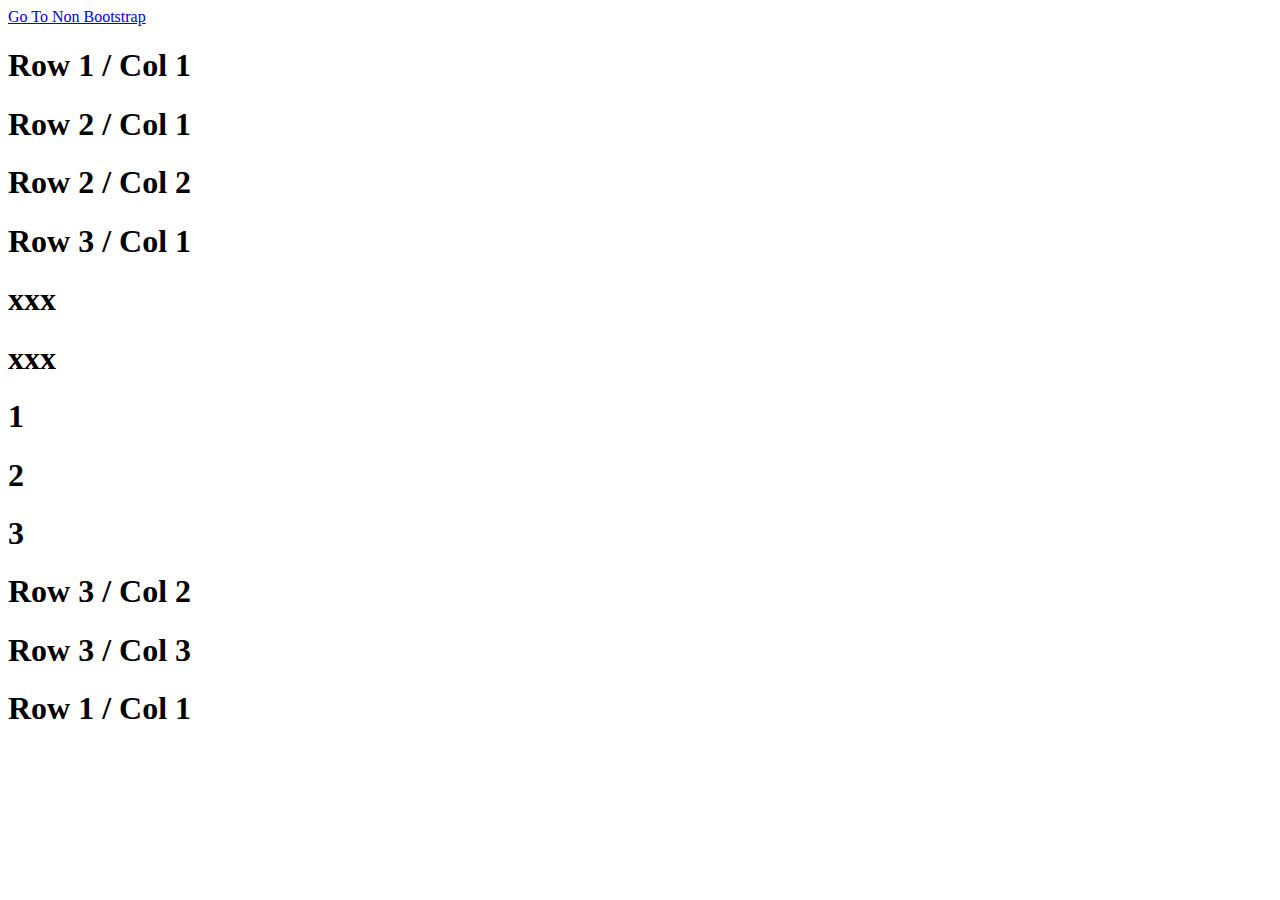
<file: grid.html>
<!DOCTYPE html>
<html lang="en">
<head>
    <meta charset="UTF-8">
    <meta http-equiv="X-UA-Compatible" content="IE=edge">
    <meta name="viewport" content="width=device-width, initial-scale=1.0">
    <title>Whisky Drop | Taste a new whisky every month</title>
    <link rel="stylesheet" href="https://cdn.jsdelivr.net/npm/bootstrap@4.6.2/dist/css/bootstrap.min.css" integrity="sha384-xOolHFLEh07PJGoPkLv1IbcEPTNtaed2xpHsD9ESMhqIYd0nLMwNLD69Npy4HI+N" crossorigin="anonymous">
    <script src="https://cdn.jsdelivr.net/npm/jquery@3.5.1/dist/jquery.slim.min.js" integrity="sha384-DfXdz2htPH0lsSSs5nCTpuj/zy4C+OGpamoFVy38MVBnE+IbbVYUew+OrCXaRkfj" crossorigin="anonymous"></script>
    <script src="https://cdn.jsdelivr.net/npm/popper.js@1.16.1/dist/umd/popper.min.js" integrity="sha384-9/reFTGAW83EW2RDu2S0VKaIzap3H66lZH81PoYlFhbGU+6BZp6G7niu735Sk7lN" crossorigin="anonymous"></script>
    <script src="https://cdn.jsdelivr.net/npm/bootstrap@4.6.2/dist/js/bootstrap.min.js" integrity="sha384-+sLIOodYLS7CIrQpBjl+C7nPvqq+FbNUBDunl/OZv93DB7Ln/533i8e/mZXLi/P+" crossorigin="anonymous"></script>
</head>
<body>
    <a href="/index.html">Go To Non Bootstrap</a>

    <div class="container text-center">
        <div class="row">
            <div class="col-3 offset-3 bg-primary text-white"><h1>Row 1 / Col 1</h1></div>
        </div>
        <div class="row">
            <div class="col-6 bg-danger text-white"><h1>Row 2 / Col 1</h1></div>
            <div class="col-6 bg-dark text-white"><h1>Row 2 / Col 2</h1></div>
        </div>
        <div class="row">
            <div class="col bg-primary text-white">
                <h1>Row 3 / Col 1</h1>
                <div class="row">
                    <div class="col-6 bg-danger text-white"><h1>xxx</h1></div>
                    <div class="col-6 bg-dark text-white"><h1>xxx</h1></div>
                </div>
                <div class="row">
                    <div class="col bg-warning text-white"><h1>1</h1></div>
                    <div class="col bg-primary text-white"><h1>2</h1></div>
                    <div class="col bg-warning text-white"><h1>3</h1></div>
                </div>
            </div>
            <div class="col bg-secondary text-white"><h1>Row 3 / Col 2</h1></div>
            <div class="col-8 d-none bg-success text-white d-md-block"><h1>Row 3 / Col 3</h1></div>
        </div>
        <div class="row">
            <div class="col bg-primary text-white"><h1>Row 1 / Col 1</h1></div>
        </div>








    </div>

</body>
</html>
</file>
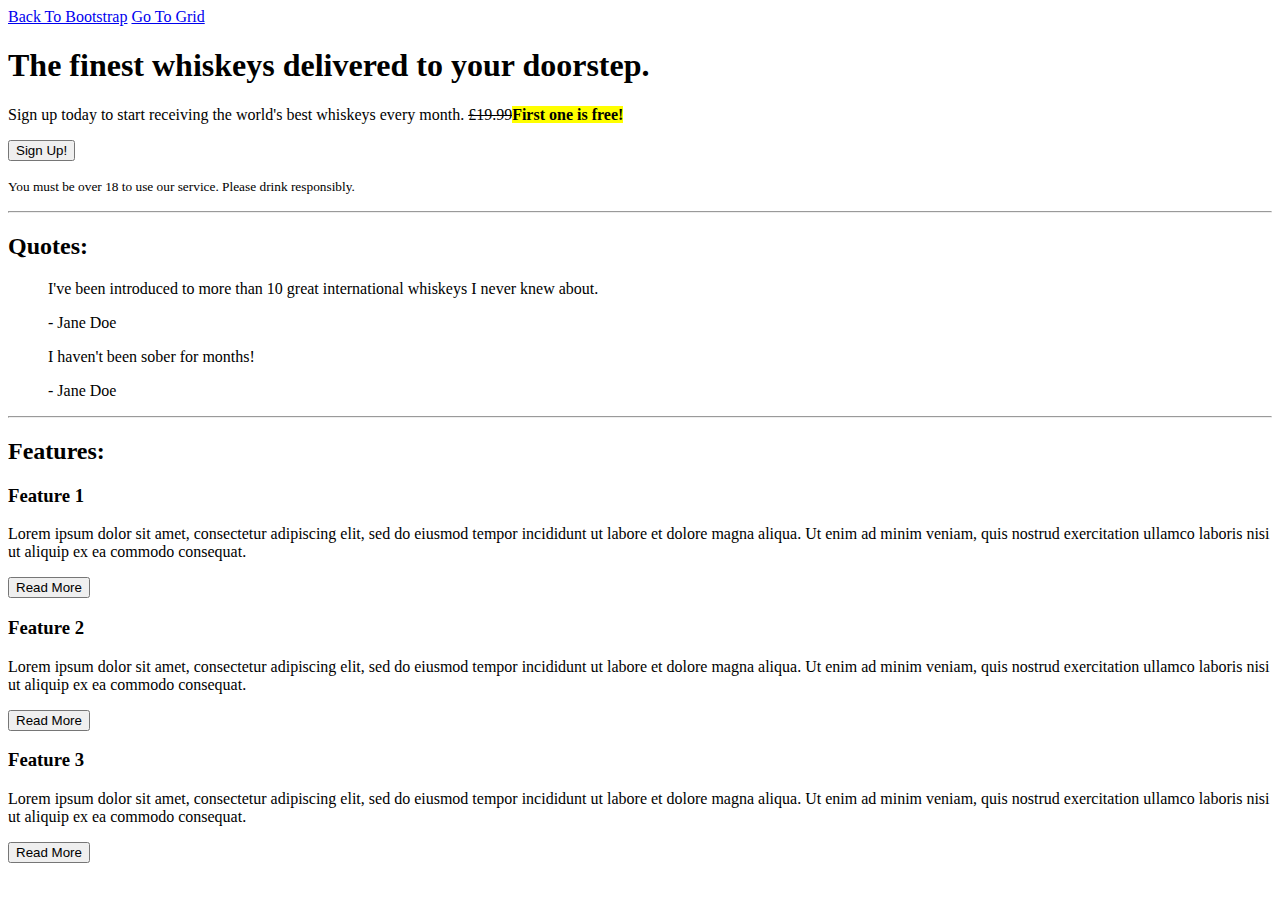
<file: index copy.html>
<!DOCTYPE html>
<html lang="en">
<head>
    <meta charset="UTF-8">
    <meta http-equiv="X-UA-Compatible" content="IE=edge">
    <meta name="viewport" content="width=device-width, initial-scale=1.0">
    <title>Whisky Drop | Taste a new whisky every month</title>
    
</head>
<body>
    <a href="/index.html">Back To Bootstrap</a>
    <a href="/grid.html">Go To Grid</a>
    <article class="container">
        <!-- Callout -->
        <section class="callout">
            <h1>The finest whiskeys delivered to your doorstep.</h1>
            <p class="lead">Sign up today to start receiving the world's best whiskeys every month. 
            <s>£19.99</s><strong><mark>First one is free!</mark></strong></p>
            <button class="btn-success btn-lg">Sign Up!</button>
            <p class="text-muted"><small>You must be over 18 to use our service. Please drink responsibly.</small></p>
        </section>
        <!-- /.callout -->
        <hr>

        <!-- Quotes -->
        <section class="quotes">
            <h2 class="text-uppercase">Quotes:</h2>
            <blockquote class="blockquote">
                <p>I've been introduced to more than 10 great international whiskeys I never knew about.</p>
                <p>- Jane Doe</p>
            </blockquote>
            <blockquote class="blockquote">
                <p>I haven't been sober for months!</p>
                <p>- Jane Doe</p>
            </blockquote>
        </section>
        <!-- /.quotes -->
        <hr>

        <!-- Features -->
        <section class="features">
            <h2 class="text-uppercase">Features:</h2>
            <div class="feature">
                <h3>Feature 1</h3>
                <p>Lorem ipsum dolor sit amet, consectetur adipiscing elit, sed do eiusmod tempor incididunt ut labore et dolore magna aliqua. Ut enim ad minim veniam, quis nostrud exercitation ullamco laboris nisi ut aliquip ex ea commodo consequat.</p>
                <button class="btn btn-sm btn-light" href="">Read More</button>
            </div>
            <div class="feature">
                <h3>Feature 2</h3>
                <p>Lorem ipsum dolor sit amet, consectetur adipiscing elit, sed do eiusmod tempor incididunt ut labore et dolore magna aliqua. Ut enim ad minim veniam, quis nostrud exercitation ullamco laboris nisi ut aliquip ex ea commodo consequat.</p>
                <button class="btn btn-sm btn-light" href="">Read More</button>
            </div>
            <div class="feature">
                <h3>Feature 3</h3>
                <p>Lorem ipsum dolor sit amet, consectetur adipiscing elit, sed do eiusmod tempor incididunt ut labore et dolore magna aliqua. Ut enim ad minim veniam, quis nostrud exercitation ullamco laboris nisi ut aliquip ex ea commodo consequat.</p>
                <button class="btn btn-sm btn-light" href="">Read More</button>
            </div>
        </section>
        <!-- /.features -->
    </article>
</body>
</html>
</file>
